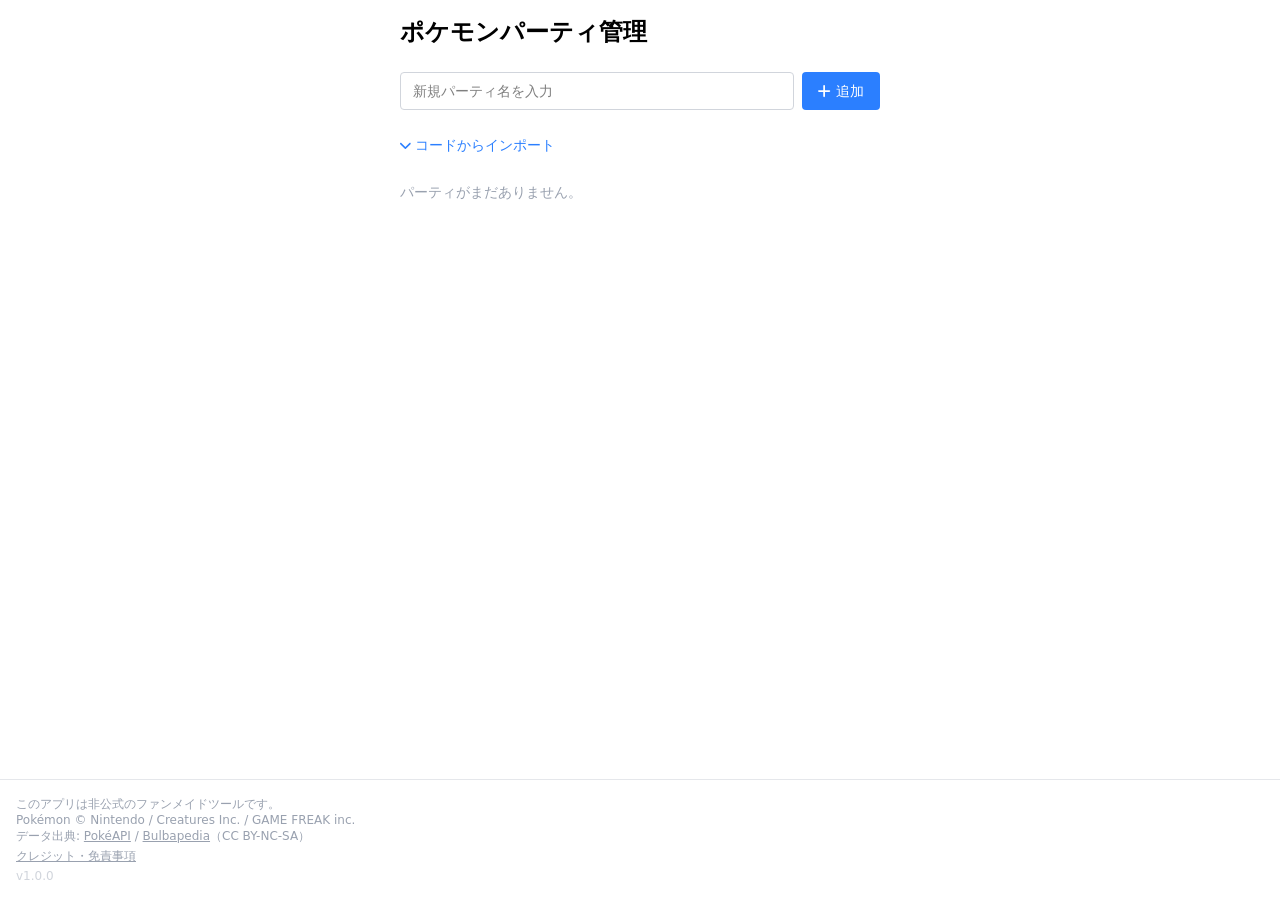
<file: index.html>
<!doctype html>
<html lang="ja">
  <head>
    <meta charset="utf-8" />
    <link rel="icon" href="./favicon.png" />
    <meta name="viewport" content="width=device-width, initial-scale=1" />
    <meta name="theme-color" content="#334155" />
    <meta name="apple-mobile-web-app-capable" content="yes" />
    <meta name="apple-mobile-web-app-status-bar-style" content="black-translucent" />
    <link rel="apple-touch-icon" href="./icons/icon-192.png" />
    <link href="./_app/immutable/entry/start.1U-YAjCL.js" rel="modulepreload">
		<link href="./_app/immutable/chunks/X8v1MhKB.js" rel="modulepreload">
		<link href="./_app/immutable/chunks/BB6EgV5l.js" rel="modulepreload">
		<link href="./_app/immutable/chunks/ByRiqBji.js" rel="modulepreload">
		<link href="./_app/immutable/entry/app.CEVcGEYS.js" rel="modulepreload">
		<link href="./_app/immutable/chunks/Dp1pzeXC.js" rel="modulepreload">
		<link href="./_app/immutable/chunks/DumGn5VE.js" rel="modulepreload">
		<link href="./_app/immutable/chunks/sUdWRYo1.js" rel="modulepreload">
		<link href="./_app/immutable/chunks/CMowqtNq.js" rel="modulepreload">
		<link href="./_app/immutable/chunks/_9dPQMpe.js" rel="modulepreload">
		<link href="./_app/immutable/nodes/0.BAmcSfIi.js" rel="modulepreload">
		<link href="./_app/immutable/chunks/CLM0D1ht.js" rel="modulepreload">
		<link href="./_app/immutable/nodes/2.BKCuDQUe.js" rel="modulepreload">
		<link href="./_app/immutable/chunks/CK7cIHjH.js" rel="modulepreload">
		<link href="./_app/immutable/chunks/DsCzPLW9.js" rel="modulepreload">
		
		<link href="./_app/immutable/assets/0.DLmd7zNh.css" rel="stylesheet">
		<link href="./_app/immutable/assets/index.ZJaHuitq.css" rel="stylesheet">
  </head>
  <body data-sveltekit-preload-data="hover">
    <div style="display: contents"><!--[--><!--[0--><!--[--><div class="min-h-screen flex flex-col"><main class="flex-1"><!--[--><div class="p-4 max-w-lg mx-auto"><h1 class="text-2xl font-bold mb-6">ポケモンパーティ管理</h1> <div class="flex gap-2 mb-6"><input type="text" value="" placeholder="新規パーティ名を入力" class="flex-1 border border-gray-300 rounded px-3 py-2 text-sm"/> <button class="bg-blue-500 text-white px-4 py-2 rounded text-sm hover:bg-blue-600 inline-flex items-center gap-1.5"><!--[0--><svg class="svelte-fa svelte-fa-base  svelte-q6zoq1" viewBox="0 0 448 512" aria-hidden="true" role="img" xmlns="http://www.w3.org/2000/svg"><!--[-1--><!--]--><g transform="translate(224 256)" transform-origin="112 0" class="svelte-q6zoq1"><g transform="translate(0,0) scale(1,1)" class="svelte-q6zoq1"><!--[0--><path d="M256 64c0-17.7-14.3-32-32-32s-32 14.3-32 32l0 160-160 0c-17.7 0-32 14.3-32 32s14.3 32 32 32l160 0 0 160c0 17.7 14.3 32 32 32s32-14.3 32-32l0-160 160 0c17.7 0 32-14.3 32-32s-14.3-32-32-32l-160 0 0-160z" fill="currentColor" transform="translate(-224 -256)" class="svelte-q6zoq1"></path><!--]--></g></g></svg><!--]--><!----> 追加</button></div> <div class="mb-6"><button class="text-sm text-blue-500 hover:underline inline-flex items-center gap-1"><!--[0--><svg class="svelte-fa svelte-fa-base  svelte-q6zoq1 svelte-fa-size-sm" viewBox="0 0 448 512" aria-hidden="true" role="img" xmlns="http://www.w3.org/2000/svg"><!--[-1--><!--]--><g transform="translate(224 256)" transform-origin="112 0" class="svelte-q6zoq1"><g transform="translate(0,0) scale(1,1)" class="svelte-q6zoq1"><!--[0--><path d="M201.4 406.6c12.5 12.5 32.8 12.5 45.3 0l192-192c12.5-12.5 12.5-32.8 0-45.3s-32.8-12.5-45.3 0L224 338.7 54.6 169.4c-12.5-12.5-32.8-12.5-45.3 0s-12.5 32.8 0 45.3l192 192z" fill="currentColor" transform="translate(-224 -256)" class="svelte-q6zoq1"></path><!--]--></g></g></svg><!--]--><!----> コードからインポート</button> <!--[-1--><!--]--></div> <!--[0--><p class="text-gray-400 text-sm">パーティがまだありません。</p><!--]--></div><!--]--><!----></main> <footer class="text-xs text-gray-400 p-4 border-t border-gray-200"><p>このアプリは非公式のファンメイドツールです。</p> <p>Pokémon © Nintendo / Creatures Inc. / GAME FREAK inc.</p> <p>データ出典: <a href="https://pokeapi.co" class="underline">PokéAPI</a> / <a href="https://bulbapedia.bulbagarden.net" class="underline">Bulbapedia</a>（CC BY-NC-SA）</p> <p class="mt-1"><a href="./about" class="underline">クレジット・免責事項</a></p> <p class="mt-1 text-gray-300">v1.0.0</p></footer></div> <!--[-1--><!--]--><!----><!--]--><!--]--> <!--[-1--><!--]--><!--]-->
			
			<script>
				{
					__sveltekit_9o9ryv = {
						base: new URL(".", location).pathname.slice(0, -1),
						assets: "/pokemon-party"
					};

					const element = document.currentScript.parentElement;

					Promise.all([
						import("./_app/immutable/entry/start.1U-YAjCL.js"),
						import("./_app/immutable/entry/app.CEVcGEYS.js")
					]).then(([kit, app]) => {
						kit.start(app, element, {
							node_ids: [0, 2],
							data: [null,null],
							form: null,
							error: null
						});
					});
				}
			</script>
		</div>
  </body>
</html>
</file>
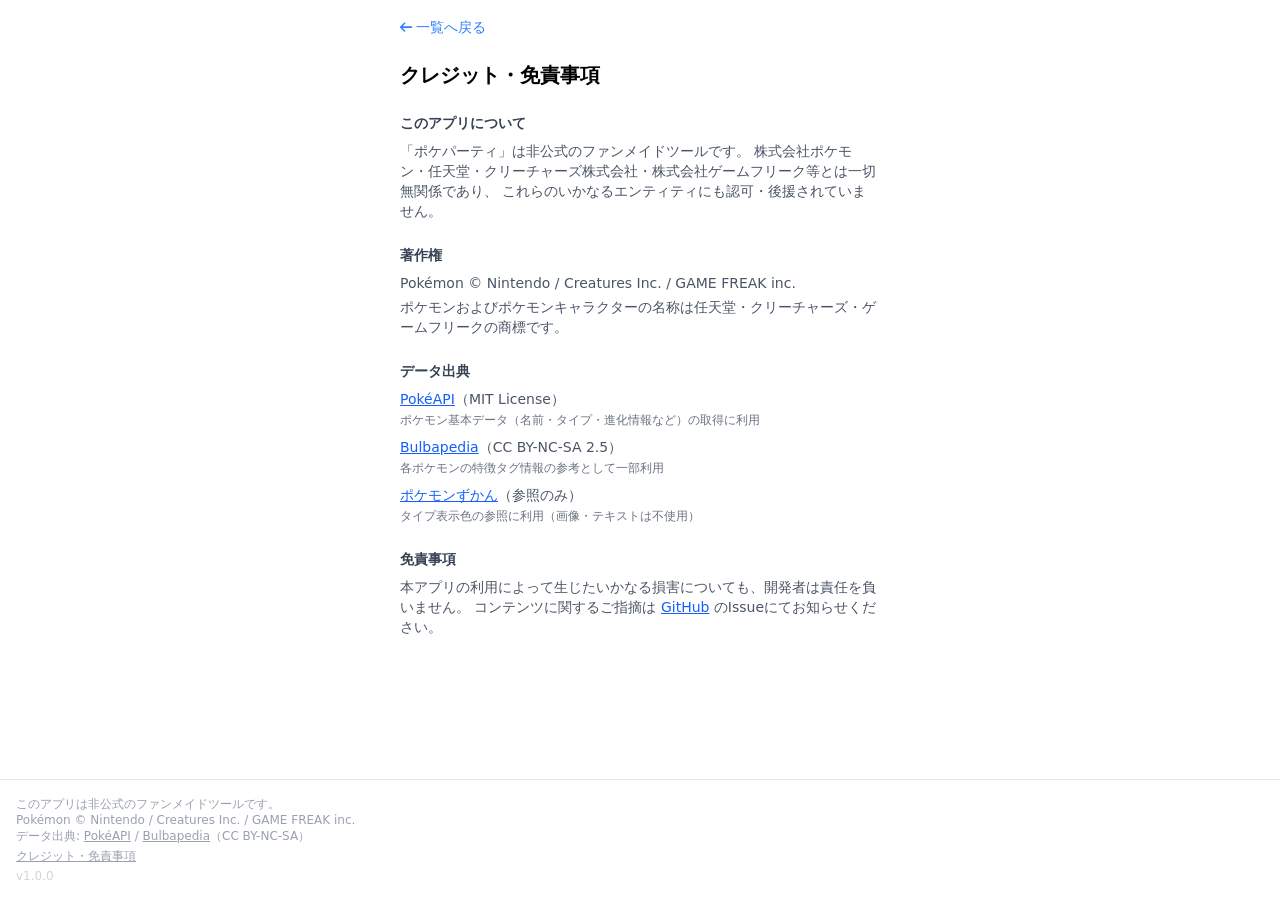
<file: about.html>
<!doctype html>
<html lang="ja">
  <head>
    <meta charset="utf-8" />
    <link rel="icon" href="./favicon.png" />
    <meta name="viewport" content="width=device-width, initial-scale=1" />
    <meta name="theme-color" content="#334155" />
    <meta name="apple-mobile-web-app-capable" content="yes" />
    <meta name="apple-mobile-web-app-status-bar-style" content="black-translucent" />
    <link rel="apple-touch-icon" href="./icons/icon-192.png" />
    <link href="./_app/immutable/entry/start.1U-YAjCL.js" rel="modulepreload">
		<link href="./_app/immutable/chunks/X8v1MhKB.js" rel="modulepreload">
		<link href="./_app/immutable/chunks/BB6EgV5l.js" rel="modulepreload">
		<link href="./_app/immutable/chunks/ByRiqBji.js" rel="modulepreload">
		<link href="./_app/immutable/entry/app.CEVcGEYS.js" rel="modulepreload">
		<link href="./_app/immutable/chunks/Dp1pzeXC.js" rel="modulepreload">
		<link href="./_app/immutable/chunks/DumGn5VE.js" rel="modulepreload">
		<link href="./_app/immutable/chunks/sUdWRYo1.js" rel="modulepreload">
		<link href="./_app/immutable/chunks/CMowqtNq.js" rel="modulepreload">
		<link href="./_app/immutable/chunks/_9dPQMpe.js" rel="modulepreload">
		<link href="./_app/immutable/nodes/0.BAmcSfIi.js" rel="modulepreload">
		<link href="./_app/immutable/chunks/CLM0D1ht.js" rel="modulepreload">
		<link href="./_app/immutable/nodes/3.DwP11Qnz.js" rel="modulepreload">
		<link href="./_app/immutable/chunks/DsCzPLW9.js" rel="modulepreload">
		
		<link href="./_app/immutable/assets/0.DLmd7zNh.css" rel="stylesheet">
		<link href="./_app/immutable/assets/index.ZJaHuitq.css" rel="stylesheet">
  </head>
  <body data-sveltekit-preload-data="hover">
    <div style="display: contents"><!--[--><!--[0--><!--[--><div class="min-h-screen flex flex-col"><main class="flex-1"><!--[--><div class="p-4 max-w-lg mx-auto"><a href="./" class="text-sm text-blue-500 hover:underline inline-flex items-center gap-1 mb-6"><!--[0--><svg class="svelte-fa svelte-fa-base  svelte-q6zoq1 svelte-fa-size-sm" viewBox="0 0 512 512" aria-hidden="true" role="img" xmlns="http://www.w3.org/2000/svg"><!--[-1--><!--]--><g transform="translate(256 256)" transform-origin="128 0" class="svelte-q6zoq1"><g transform="translate(0,0) scale(1,1)" class="svelte-q6zoq1"><!--[0--><path d="M9.4 233.4c-12.5 12.5-12.5 32.8 0 45.3l160 160c12.5 12.5 32.8 12.5 45.3 0s12.5-32.8 0-45.3L109.3 288 480 288c17.7 0 32-14.3 32-32s-14.3-32-32-32l-370.7 0 105.4-105.4c12.5-12.5 12.5-32.8 0-45.3s-32.8-12.5-45.3 0l-160 160z" fill="currentColor" transform="translate(-256 -256)" class="svelte-q6zoq1"></path><!--]--></g></g></svg><!--]--><!----> 一覧へ戻る</a> <h1 class="text-xl font-bold mb-6">クレジット・免責事項</h1> <section class="mb-6"><h2 class="font-semibold text-sm text-gray-700 mb-2">このアプリについて</h2> <p class="text-sm text-gray-600">「ポケパーティ」は非公式のファンメイドツールです。
			株式会社ポケモン・任天堂・クリーチャーズ株式会社・株式会社ゲームフリーク等とは一切無関係であり、
			これらのいかなるエンティティにも認可・後援されていません。</p></section> <section class="mb-6"><h2 class="font-semibold text-sm text-gray-700 mb-2">著作権</h2> <p class="text-sm text-gray-600">Pokémon © Nintendo / Creatures Inc. / GAME FREAK inc.</p> <p class="text-sm text-gray-600 mt-1">ポケモンおよびポケモンキャラクターの名称は任天堂・クリーチャーズ・ゲームフリークの商標です。</p></section> <section class="mb-6"><h2 class="font-semibold text-sm text-gray-700 mb-2">データ出典</h2> <ul class="text-sm text-gray-600 space-y-2"><li><a href="https://pokeapi.co" class="underline text-blue-600">PokéAPI</a>（MIT License）<br/> <span class="text-xs text-gray-500">ポケモン基本データ（名前・タイプ・進化情報など）の取得に利用</span></li> <li><a href="https://bulbapedia.bulbagarden.net" class="underline text-blue-600">Bulbapedia</a>（CC BY-NC-SA 2.5）<br/> <span class="text-xs text-gray-500">各ポケモンの特徴タグ情報の参考として一部利用</span></li> <li><a href="https://zukan.pokemon.co.jp" class="underline text-blue-600">ポケモンずかん</a>（参照のみ）<br/> <span class="text-xs text-gray-500">タイプ表示色の参照に利用（画像・テキストは不使用）</span></li></ul></section> <section class="mb-6"><h2 class="font-semibold text-sm text-gray-700 mb-2">免責事項</h2> <p class="text-sm text-gray-600">本アプリの利用によって生じたいかなる損害についても、開発者は責任を負いません。
			コンテンツに関するご指摘は <a href="https://github.com/ryotakato/pokemon-party" class="underline text-blue-600">GitHub</a> のIssueにてお知らせください。</p></section></div><!--]--><!----></main> <footer class="text-xs text-gray-400 p-4 border-t border-gray-200"><p>このアプリは非公式のファンメイドツールです。</p> <p>Pokémon © Nintendo / Creatures Inc. / GAME FREAK inc.</p> <p>データ出典: <a href="https://pokeapi.co" class="underline">PokéAPI</a> / <a href="https://bulbapedia.bulbagarden.net" class="underline">Bulbapedia</a>（CC BY-NC-SA）</p> <p class="mt-1"><a href="./about" class="underline">クレジット・免責事項</a></p> <p class="mt-1 text-gray-300">v1.0.0</p></footer></div> <!--[-1--><!--]--><!----><!--]--><!--]--> <!--[-1--><!--]--><!--]-->
			
			<script>
				{
					__sveltekit_9o9ryv = {
						base: new URL(".", location).pathname.slice(0, -1),
						assets: "/pokemon-party"
					};

					const element = document.currentScript.parentElement;

					Promise.all([
						import("./_app/immutable/entry/start.1U-YAjCL.js"),
						import("./_app/immutable/entry/app.CEVcGEYS.js")
					]).then(([kit, app]) => {
						kit.start(app, element, {
							node_ids: [0, 3],
							data: [null,null],
							form: null,
							error: null
						});
					});
				}
			</script>
		</div>
  </body>
</html>
</file>
<file: _app/immutable/assets/index.ZJaHuitq.css>
.svelte-fa-base{height:1em;overflow:visible;transform-origin:center;vertical-align:-.125em}.svelte-fa-fw{text-align:center;width:1.25em}.svelte-fa-pull-left.svelte-q6zoq1{float:left}.svelte-fa-pull-right.svelte-q6zoq1{float:right}.svelte-fa-size-lg.svelte-q6zoq1{font-size:1.33333em;line-height:.75em;vertical-align:-.225em}.svelte-fa-size-sm.svelte-q6zoq1{font-size:.875em}.svelte-fa-size-xs.svelte-q6zoq1{font-size:.75em}.spin.svelte-q6zoq1{animation:svelte-q6zoq1-spin 2s 0s infinite linear}.pulse.svelte-q6zoq1{animation:svelte-q6zoq1-spin 1s infinite steps(8)}@keyframes svelte-q6zoq1-spin{0%{transform:rotate(0)}to{transform:rotate(360deg)}}
</file>
<file: _app/immutable/assets/0.DLmd7zNh.css>
/*! tailwindcss v4.3.0 | MIT License | https://tailwindcss.com */@layer properties{@supports (((-webkit-hyphens:none)) and (not (margin-trim:inline))) or ((-moz-orient:inline) and (not (color:rgb(from red r g b)))){*,:before,:after,::backdrop{--tw-rotate-x:initial;--tw-rotate-y:initial;--tw-rotate-z:initial;--tw-skew-x:initial;--tw-skew-y:initial;--tw-space-y-reverse:0;--tw-divide-y-reverse:0;--tw-border-style:solid;--tw-font-weight:initial;--tw-shadow:0 0 #0000;--tw-shadow-color:initial;--tw-shadow-alpha:100%;--tw-inset-shadow:0 0 #0000;--tw-inset-shadow-color:initial;--tw-inset-shadow-alpha:100%;--tw-ring-color:initial;--tw-ring-shadow:0 0 #0000;--tw-inset-ring-color:initial;--tw-inset-ring-shadow:0 0 #0000;--tw-ring-inset:initial;--tw-ring-offset-width:0px;--tw-ring-offset-color:#fff;--tw-ring-offset-shadow:0 0 #0000;--tw-outline-style:solid;--tw-blur:initial;--tw-brightness:initial;--tw-contrast:initial;--tw-grayscale:initial;--tw-hue-rotate:initial;--tw-invert:initial;--tw-opacity:initial;--tw-saturate:initial;--tw-sepia:initial;--tw-drop-shadow:initial;--tw-drop-shadow-color:initial;--tw-drop-shadow-alpha:100%;--tw-drop-shadow-size:initial}}}@layer theme{:root,:host{--font-sans:ui-sans-serif, system-ui, sans-serif, "Apple Color Emoji", "Segoe UI Emoji", "Segoe UI Symbol", "Noto Color Emoji";--font-mono:ui-monospace, SFMono-Regular, Menlo, Monaco, Consolas, "Liberation Mono", "Courier New", monospace;--color-red-50:oklch(97.1% .013 17.38);--color-red-200:oklch(88.5% .062 18.334);--color-red-400:oklch(70.4% .191 22.216);--color-red-500:oklch(63.7% .237 25.331);--color-red-600:oklch(57.7% .245 27.325);--color-red-700:oklch(50.5% .213 27.518);--color-orange-50:oklch(98% .016 73.684);--color-orange-200:oklch(90.1% .076 70.697);--color-orange-500:oklch(70.5% .213 47.604);--color-green-500:oklch(72.3% .219 149.579);--color-green-600:oklch(62.7% .194 149.214);--color-green-700:oklch(52.7% .154 150.069);--color-blue-50:oklch(97% .014 254.604);--color-blue-300:oklch(80.9% .105 251.813);--color-blue-400:oklch(70.7% .165 254.624);--color-blue-500:oklch(62.3% .214 259.815);--color-blue-600:oklch(54.6% .245 262.881);--color-slate-300:oklch(86.9% .022 252.894);--color-slate-700:oklch(37.2% .044 257.287);--color-gray-50:oklch(98.5% .002 247.839);--color-gray-100:oklch(96.7% .003 264.542);--color-gray-200:oklch(92.8% .006 264.531);--color-gray-300:oklch(87.2% .01 258.338);--color-gray-400:oklch(70.7% .022 261.325);--color-gray-500:oklch(55.1% .027 264.364);--color-gray-600:oklch(44.6% .03 256.802);--color-gray-700:oklch(37.3% .034 259.733);--color-black:#000;--color-white:#fff;--spacing:.25rem;--container-sm:24rem;--container-lg:32rem;--text-xs:.75rem;--text-xs--line-height:calc(1 / .75);--text-sm:.875rem;--text-sm--line-height:calc(1.25 / .875);--text-base:1rem;--text-base--line-height: 1.5 ;--text-xl:1.25rem;--text-xl--line-height:calc(1.75 / 1.25);--text-2xl:1.5rem;--text-2xl--line-height:calc(2 / 1.5);--font-weight-normal:400;--font-weight-medium:500;--font-weight-semibold:600;--font-weight-bold:700;--radius-lg:.5rem;--default-transition-duration:.15s;--default-transition-timing-function:cubic-bezier(.4, 0, .2, 1);--default-font-family:var(--font-sans);--default-mono-font-family:var(--font-mono)}}@layer base{*,:after,:before,::backdrop{box-sizing:border-box;border:0 solid;margin:0;padding:0}::file-selector-button{box-sizing:border-box;border:0 solid;margin:0;padding:0}html,:host{-webkit-text-size-adjust:100%;-moz-tab-size:4;tab-size:4;line-height:1.5;font-family:var(--default-font-family,ui-sans-serif, system-ui, sans-serif, "Apple Color Emoji", "Segoe UI Emoji", "Segoe UI Symbol", "Noto Color Emoji");font-feature-settings:var(--default-font-feature-settings,normal);font-variation-settings:var(--default-font-variation-settings,normal);-webkit-tap-highlight-color:transparent}hr{height:0;color:inherit;border-top-width:1px}abbr:where([title]){-webkit-text-decoration:underline dotted;text-decoration:underline dotted}h1,h2,h3,h4,h5,h6{font-size:inherit;font-weight:inherit}a{color:inherit;-webkit-text-decoration:inherit;text-decoration:inherit}b,strong{font-weight:bolder}code,kbd,samp,pre{font-family:var(--default-mono-font-family,ui-monospace, SFMono-Regular, Menlo, Monaco, Consolas, "Liberation Mono", "Courier New", monospace);font-feature-settings:var(--default-mono-font-feature-settings,normal);font-variation-settings:var(--default-mono-font-variation-settings,normal);font-size:1em}small{font-size:80%}sub,sup{vertical-align:baseline;font-size:75%;line-height:0;position:relative}sub{bottom:-.25em}sup{top:-.5em}table{text-indent:0;border-color:inherit;border-collapse:collapse}:-moz-focusring{outline:auto}progress{vertical-align:baseline}summary{display:list-item}ol,ul,menu{list-style:none}img,svg,video,canvas,audio,iframe,embed,object{vertical-align:middle;display:block}img,video{max-width:100%;height:auto}button,input,select,optgroup,textarea{font:inherit;font-feature-settings:inherit;font-variation-settings:inherit;letter-spacing:inherit;color:inherit;opacity:1;background-color:#0000;border-radius:0}::file-selector-button{font:inherit;font-feature-settings:inherit;font-variation-settings:inherit;letter-spacing:inherit;color:inherit;opacity:1;background-color:#0000;border-radius:0}:where(select:is([multiple],[size])) optgroup{font-weight:bolder}:where(select:is([multiple],[size])) optgroup option{padding-inline-start:20px}::file-selector-button{margin-inline-end:4px}::placeholder{opacity:1}@supports (not ((-webkit-appearance:-apple-pay-button))) or (contain-intrinsic-size:1px){::placeholder{color:currentColor}@supports (color:color-mix(in lab,red,red)){::placeholder{color:color-mix(in oklab,currentcolor 50%,transparent)}}}textarea{resize:vertical}::-webkit-search-decoration{-webkit-appearance:none}::-webkit-date-and-time-value{min-height:1lh;text-align:inherit}::-webkit-datetime-edit{display:inline-flex}::-webkit-datetime-edit-fields-wrapper{padding:0}::-webkit-datetime-edit{padding-block:0}::-webkit-datetime-edit-year-field{padding-block:0}::-webkit-datetime-edit-month-field{padding-block:0}::-webkit-datetime-edit-day-field{padding-block:0}::-webkit-datetime-edit-hour-field{padding-block:0}::-webkit-datetime-edit-minute-field{padding-block:0}::-webkit-datetime-edit-second-field{padding-block:0}::-webkit-datetime-edit-millisecond-field{padding-block:0}::-webkit-datetime-edit-meridiem-field{padding-block:0}::-webkit-calendar-picker-indicator{line-height:1}:-moz-ui-invalid{box-shadow:none}button,input:where([type=button],[type=reset],[type=submit]){-webkit-appearance:button;-moz-appearance:button;appearance:button}::file-selector-button{-webkit-appearance:button;-moz-appearance:button;appearance:button}::-webkit-inner-spin-button{height:auto}::-webkit-outer-spin-button{height:auto}[hidden]:where(:not([hidden=until-found])){display:none!important}}@layer components;@layer utilities{.collapse{visibility:collapse}.invisible{visibility:hidden}.visible{visibility:visible}.absolute{position:absolute}.fixed{position:fixed}.relative{position:relative}.static{position:static}.sticky{position:sticky}.inset-0{inset:calc(var(--spacing) * 0)}.inset-x-4{inset-inline:calc(var(--spacing) * 4)}.bottom-4{bottom:calc(var(--spacing) * 4)}.z-40{z-index:40}.z-50{z-index:50}.mx-auto{margin-inline:auto}.mt-1{margin-top:calc(var(--spacing) * 1)}.mt-2{margin-top:calc(var(--spacing) * 2)}.mt-3{margin-top:calc(var(--spacing) * 3)}.mt-4{margin-top:calc(var(--spacing) * 4)}.mt-6{margin-top:calc(var(--spacing) * 6)}.mr-2{margin-right:calc(var(--spacing) * 2)}.mb-0\.5{margin-bottom:calc(var(--spacing) * .5)}.mb-1{margin-bottom:calc(var(--spacing) * 1)}.mb-2{margin-bottom:calc(var(--spacing) * 2)}.mb-3{margin-bottom:calc(var(--spacing) * 3)}.mb-6{margin-bottom:calc(var(--spacing) * 6)}.ml-1{margin-left:calc(var(--spacing) * 1)}.ml-2{margin-left:calc(var(--spacing) * 2)}.ml-4{margin-left:calc(var(--spacing) * 4)}.block{display:block}.contents{display:contents}.flex{display:flex}.hidden{display:none}.inline-block{display:inline-block}.inline-flex{display:inline-flex}.table{display:table}.h-7{height:calc(var(--spacing) * 7)}.max-h-\[70vh\]{max-height:70vh}.max-h-\[75vh\]{max-height:75vh}.min-h-screen{min-height:100vh}.w-8{width:calc(var(--spacing) * 8)}.w-10{width:calc(var(--spacing) * 10)}.w-12{width:calc(var(--spacing) * 12)}.w-14{width:calc(var(--spacing) * 14)}.w-full{width:100%}.max-w-lg{max-width:var(--container-lg)}.max-w-sm{max-width:var(--container-sm)}.min-w-0{min-width:calc(var(--spacing) * 0)}.flex-1{flex:1}.shrink{flex-shrink:1}.shrink-0{flex-shrink:0}.grow{flex-grow:1}.transform{transform:var(--tw-rotate-x,) var(--tw-rotate-y,) var(--tw-rotate-z,) var(--tw-skew-x,) var(--tw-skew-y,)}.cursor-pointer{cursor:pointer}.flex-col{flex-direction:column}.flex-wrap{flex-wrap:wrap}.items-center{align-items:center}.items-start{align-items:flex-start}.justify-between{justify-content:space-between}.justify-center{justify-content:center}.gap-0\.5{gap:calc(var(--spacing) * .5)}.gap-1{gap:calc(var(--spacing) * 1)}.gap-1\.5{gap:calc(var(--spacing) * 1.5)}.gap-2{gap:calc(var(--spacing) * 2)}:where(.space-y-0\.5>:not(:last-child)){--tw-space-y-reverse:0;margin-block-start:calc(calc(var(--spacing) * .5) * var(--tw-space-y-reverse));margin-block-end:calc(calc(var(--spacing) * .5) * calc(1 - var(--tw-space-y-reverse)))}:where(.space-y-1>:not(:last-child)){--tw-space-y-reverse:0;margin-block-start:calc(calc(var(--spacing) * 1) * var(--tw-space-y-reverse));margin-block-end:calc(calc(var(--spacing) * 1) * calc(1 - var(--tw-space-y-reverse)))}:where(.space-y-2>:not(:last-child)){--tw-space-y-reverse:0;margin-block-start:calc(calc(var(--spacing) * 2) * var(--tw-space-y-reverse));margin-block-end:calc(calc(var(--spacing) * 2) * calc(1 - var(--tw-space-y-reverse)))}:where(.divide-y>:not(:last-child)){--tw-divide-y-reverse:0;border-bottom-style:var(--tw-border-style);border-top-style:var(--tw-border-style);border-top-width:calc(1px * var(--tw-divide-y-reverse));border-bottom-width:calc(1px * calc(1 - var(--tw-divide-y-reverse)))}:where(.divide-gray-100>:not(:last-child)){border-color:var(--color-gray-100)}.overflow-y-auto{overflow-y:auto}.rounded{border-radius:.25rem}.rounded-lg{border-radius:var(--radius-lg)}.border{border-style:var(--tw-border-style);border-width:1px}.border-t{border-top-style:var(--tw-border-style);border-top-width:1px}.border-b{border-bottom-style:var(--tw-border-style);border-bottom-width:1px}.border-blue-300{border-color:var(--color-blue-300)}.border-blue-400{border-color:var(--color-blue-400)}.border-gray-100{border-color:var(--color-gray-100)}.border-gray-200{border-color:var(--color-gray-200)}.border-gray-300{border-color:var(--color-gray-300)}.border-orange-200{border-color:var(--color-orange-200)}.border-red-200{border-color:var(--color-red-200)}.bg-black\/40{background-color:#0006}@supports (color:color-mix(in lab,red,red)){.bg-black\/40{background-color:color-mix(in oklab,var(--color-black) 40%,transparent)}}.bg-blue-500{background-color:var(--color-blue-500)}.bg-green-500{background-color:var(--color-green-500)}.bg-orange-50{background-color:var(--color-orange-50)}.bg-red-50{background-color:var(--color-red-50)}.bg-slate-700{background-color:var(--color-slate-700)}.bg-transparent{background-color:#0000}.bg-white{background-color:var(--color-white)}.p-0\.5{padding:calc(var(--spacing) * .5)}.p-1{padding:calc(var(--spacing) * 1)}.p-4{padding:calc(var(--spacing) * 4)}.px-1{padding-inline:calc(var(--spacing) * 1)}.px-1\.5{padding-inline:calc(var(--spacing) * 1.5)}.px-2{padding-inline:calc(var(--spacing) * 2)}.px-3{padding-inline:calc(var(--spacing) * 3)}.px-4{padding-inline:calc(var(--spacing) * 4)}.py-0\.5{padding-block:calc(var(--spacing) * .5)}.py-1{padding-block:calc(var(--spacing) * 1)}.py-1\.5{padding-block:calc(var(--spacing) * 1.5)}.py-2{padding-block:calc(var(--spacing) * 2)}.py-2\.5{padding-block:calc(var(--spacing) * 2.5)}.py-3{padding-block:calc(var(--spacing) * 3)}.py-6{padding-block:calc(var(--spacing) * 6)}.pt-0\.5{padding-top:calc(var(--spacing) * .5)}.pt-2{padding-top:calc(var(--spacing) * 2)}.pt-3{padding-top:calc(var(--spacing) * 3)}.pt-16{padding-top:calc(var(--spacing) * 16)}.pt-20{padding-top:calc(var(--spacing) * 20)}.pb-1{padding-bottom:calc(var(--spacing) * 1)}.pl-1{padding-left:calc(var(--spacing) * 1)}.text-center{text-align:center}.text-left{text-align:left}.font-mono{font-family:var(--font-mono)}.text-2xl{font-size:var(--text-2xl);line-height:var(--tw-leading,var(--text-2xl--line-height))}.text-base{font-size:var(--text-base);line-height:var(--tw-leading,var(--text-base--line-height))}.text-sm{font-size:var(--text-sm);line-height:var(--tw-leading,var(--text-sm--line-height))}.text-xl{font-size:var(--text-xl);line-height:var(--tw-leading,var(--text-xl--line-height))}.text-xs{font-size:var(--text-xs);line-height:var(--tw-leading,var(--text-xs--line-height))}.font-bold{--tw-font-weight:var(--font-weight-bold);font-weight:var(--font-weight-bold)}.font-medium{--tw-font-weight:var(--font-weight-medium);font-weight:var(--font-weight-medium)}.font-normal{--tw-font-weight:var(--font-weight-normal);font-weight:var(--font-weight-normal)}.font-semibold{--tw-font-weight:var(--font-weight-semibold);font-weight:var(--font-weight-semibold)}.text-blue-400{color:var(--color-blue-400)}.text-blue-500{color:var(--color-blue-500)}.text-blue-600{color:var(--color-blue-600)}.text-gray-300{color:var(--color-gray-300)}.text-gray-400{color:var(--color-gray-400)}.text-gray-500{color:var(--color-gray-500)}.text-gray-600{color:var(--color-gray-600)}.text-gray-700{color:var(--color-gray-700)}.text-green-600{color:var(--color-green-600)}.text-green-700{color:var(--color-green-700)}.text-orange-500{color:var(--color-orange-500)}.text-red-400{color:var(--color-red-400)}.text-red-500{color:var(--color-red-500)}.text-red-600{color:var(--color-red-600)}.text-red-700{color:var(--color-red-700)}.text-slate-300{color:var(--color-slate-300)}.text-slate-700{color:var(--color-slate-700)}.text-white{color:var(--color-white)}.lowercase{text-transform:lowercase}.underline{text-decoration-line:underline}.opacity-30{opacity:.3}.shadow{--tw-shadow:0 1px 3px 0 var(--tw-shadow-color,#0000001a), 0 1px 2px -1px var(--tw-shadow-color,#0000001a);box-shadow:var(--tw-inset-shadow),var(--tw-inset-ring-shadow),var(--tw-ring-offset-shadow),var(--tw-ring-shadow),var(--tw-shadow)}.shadow-lg{--tw-shadow:0 10px 15px -3px var(--tw-shadow-color,#0000001a), 0 4px 6px -4px var(--tw-shadow-color,#0000001a);box-shadow:var(--tw-inset-shadow),var(--tw-inset-ring-shadow),var(--tw-ring-offset-shadow),var(--tw-ring-shadow),var(--tw-shadow)}.shadow-xl{--tw-shadow:0 20px 25px -5px var(--tw-shadow-color,#0000001a), 0 8px 10px -6px var(--tw-shadow-color,#0000001a);box-shadow:var(--tw-inset-shadow),var(--tw-inset-ring-shadow),var(--tw-ring-offset-shadow),var(--tw-ring-shadow),var(--tw-shadow)}.ring{--tw-ring-shadow:var(--tw-ring-inset,) 0 0 0 calc(1px + var(--tw-ring-offset-width)) var(--tw-ring-color,currentcolor);box-shadow:var(--tw-inset-shadow),var(--tw-inset-ring-shadow),var(--tw-ring-offset-shadow),var(--tw-ring-shadow),var(--tw-shadow)}.outline{outline-style:var(--tw-outline-style);outline-width:1px}.filter{filter:var(--tw-blur,) var(--tw-brightness,) var(--tw-contrast,) var(--tw-grayscale,) var(--tw-hue-rotate,) var(--tw-invert,) var(--tw-saturate,) var(--tw-sepia,) var(--tw-drop-shadow,)}.transition{transition-property:color,background-color,border-color,outline-color,text-decoration-color,fill,stroke,--tw-gradient-from,--tw-gradient-via,--tw-gradient-to,opacity,box-shadow,transform,translate,scale,rotate,filter,-webkit-backdrop-filter,backdrop-filter,display,content-visibility,overlay,pointer-events;transition-timing-function:var(--tw-ease,var(--default-transition-timing-function));transition-duration:var(--tw-duration,var(--default-transition-duration))}.transition-colors{transition-property:color,background-color,border-color,outline-color,text-decoration-color,fill,stroke,--tw-gradient-from,--tw-gradient-via,--tw-gradient-to;transition-timing-function:var(--tw-ease,var(--default-transition-timing-function));transition-duration:var(--tw-duration,var(--default-transition-duration))}.transition-opacity{transition-property:opacity;transition-timing-function:var(--tw-ease,var(--default-transition-timing-function));transition-duration:var(--tw-duration,var(--default-transition-duration))}.outline-none{--tw-outline-style:none;outline-style:none}@media(hover:hover){.hover\:bg-blue-50:hover{background-color:var(--color-blue-50)}.hover\:bg-blue-600:hover{background-color:var(--color-blue-600)}.hover\:bg-gray-50:hover{background-color:var(--color-gray-50)}.hover\:bg-gray-100:hover{background-color:var(--color-gray-100)}.hover\:bg-green-600:hover{background-color:var(--color-green-600)}.hover\:text-blue-600:hover{color:var(--color-blue-600)}.hover\:text-gray-600:hover{color:var(--color-gray-600)}.hover\:text-red-600:hover{color:var(--color-red-600)}.hover\:text-white:hover{color:var(--color-white)}.hover\:underline:hover{text-decoration-line:underline}.hover\:opacity-70:hover{opacity:.7}}.disabled\:cursor-default:disabled{cursor:default}.disabled\:opacity-20:disabled{opacity:.2}.disabled\:opacity-40:disabled{opacity:.4}}@property --tw-rotate-x{syntax:"*";inherits:false}@property --tw-rotate-y{syntax:"*";inherits:false}@property --tw-rotate-z{syntax:"*";inherits:false}@property --tw-skew-x{syntax:"*";inherits:false}@property --tw-skew-y{syntax:"*";inherits:false}@property --tw-space-y-reverse{syntax:"*";inherits:false;initial-value:0}@property --tw-divide-y-reverse{syntax:"*";inherits:false;initial-value:0}@property --tw-border-style{syntax:"*";inherits:false;initial-value:solid}@property --tw-font-weight{syntax:"*";inherits:false}@property --tw-shadow{syntax:"*";inherits:false;initial-value:0 0 #0000}@property --tw-shadow-color{syntax:"*";inherits:false}@property --tw-shadow-alpha{syntax:"<percentage>";inherits:false;initial-value:100%}@property --tw-inset-shadow{syntax:"*";inherits:false;initial-value:0 0 #0000}@property --tw-inset-shadow-color{syntax:"*";inherits:false}@property --tw-inset-shadow-alpha{syntax:"<percentage>";inherits:false;initial-value:100%}@property --tw-ring-color{syntax:"*";inherits:false}@property --tw-ring-shadow{syntax:"*";inherits:false;initial-value:0 0 #0000}@property --tw-inset-ring-color{syntax:"*";inherits:false}@property --tw-inset-ring-shadow{syntax:"*";inherits:false;initial-value:0 0 #0000}@property --tw-ring-inset{syntax:"*";inherits:false}@property --tw-ring-offset-width{syntax:"<length>";inherits:false;initial-value:0}@property --tw-ring-offset-color{syntax:"*";inherits:false;initial-value:#fff}@property --tw-ring-offset-shadow{syntax:"*";inherits:false;initial-value:0 0 #0000}@property --tw-outline-style{syntax:"*";inherits:false;initial-value:solid}@property --tw-blur{syntax:"*";inherits:false}@property --tw-brightness{syntax:"*";inherits:false}@property --tw-contrast{syntax:"*";inherits:false}@property --tw-grayscale{syntax:"*";inherits:false}@property --tw-hue-rotate{syntax:"*";inherits:false}@property --tw-invert{syntax:"*";inherits:false}@property --tw-opacity{syntax:"*";inherits:false}@property --tw-saturate{syntax:"*";inherits:false}@property --tw-sepia{syntax:"*";inherits:false}@property --tw-drop-shadow{syntax:"*";inherits:false}@property --tw-drop-shadow-color{syntax:"*";inherits:false}@property --tw-drop-shadow-alpha{syntax:"<percentage>";inherits:false;initial-value:100%}@property --tw-drop-shadow-size{syntax:"*";inherits:false}
</file>
